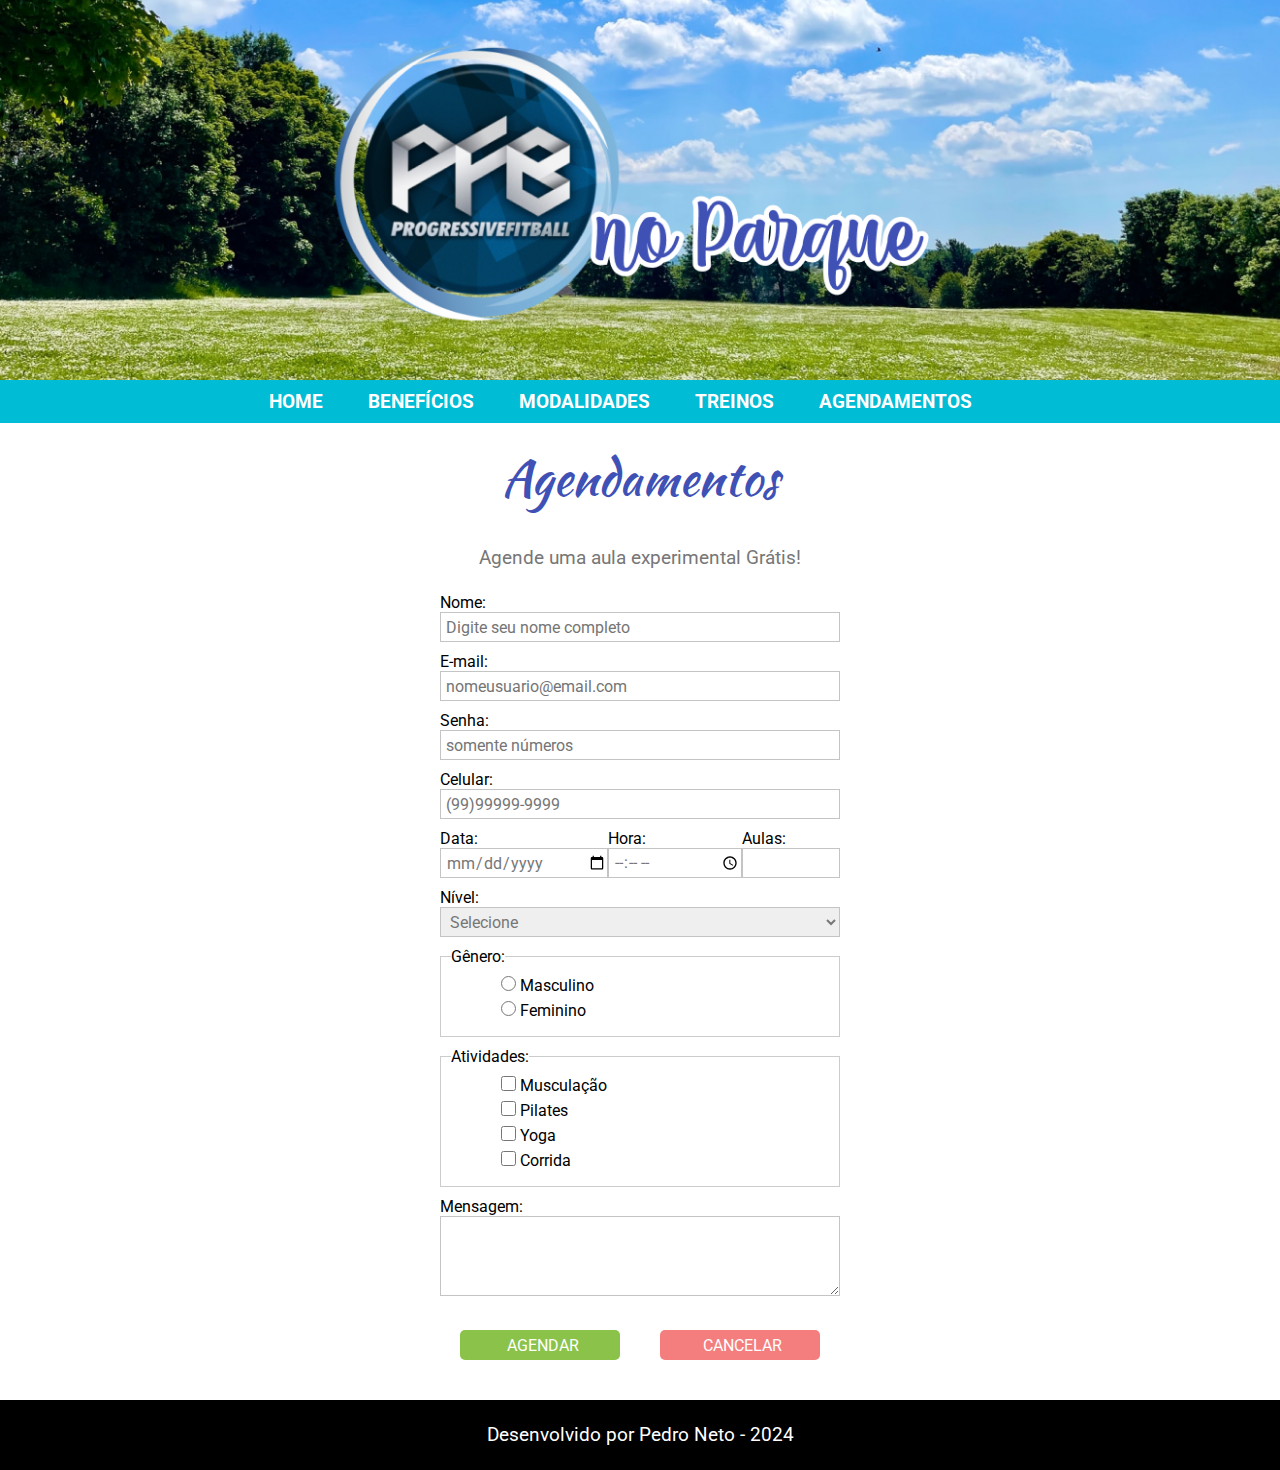
<file: agendamentos.html>
<!DOCTYPE html>
<html lang="pt-br">
	<head>
		<title>PFB NO PARQUE</title>
		<meta charset="utf-8" />
		<meta name="author" content="Pedro Neto" />
		<meta name="keywords" content="PFB, ProgressiveFitBall, parque, aulas, ar livre, atividades físicas" />
		<meta name="description" content="Aulas de ProgressiveFitBall no Parque da Cidade aos finais de semana" />
		<link rel="stylesheet" type="text/css" href="estilo.css" />
	</head>
	<body>
		<header>
			<img src="img/banner.png" alt="banner contendo a logo do pfb no parque acompanhando de uma paisagem"/>
		</header>
		<nav>
			<a class="a-menu" href="index.html"> HOME </a>
			<a class="a-menu" href="index.html#pag-beneficios"> BENEFÍCIOS </a>
			<a class="a-menu" href="index.html#pag-modalidades"> MODALIDADES </a>
			<a class="a-menu" href="index.html#pag-treinos"> TREINOS </a>
			<a class="a-menu" href="#"> AGENDAMENTOS </a>
		</nav>

		<section id="pag-agendamentos">
			<h1>Agendamentos</h1>

			<p>Agende uma aula experimental Grátis!</p>
			
			<form name="" method="" action="">
				<label for="nome">Nome:</label>
				<input id="nome" type="text" name="nome" placeholder="Digite seu nome completo" required /><br/>

				<label for="email">E-mail:</label>
				<input id="email" type="email" name="email" placeholder="nomeusuario@email.com" />

				<label for="senha">Senha:</label>
				<input id="senha" type="password" name="senha" placeholder="somente números" />

				<label for="celular">Celular:</label>
				<input id="celular" type="tel" name="celular" placeholder="(99)99999-9999"/ pattern="^\(?\d{2}\)\d{5}[-\s]\d{4}.*?$" >

				<div id="data-hora-num">
					<div>
						<label for="data">Data:</label>
						<input id="data" type="date" name="data" />
					</div>
					<div>
						<label for="hora">Hora:</label>
						<input id="hora" type="time" name="hora" />
					</div>
					<div>
						<label for="aulas">Aulas:</label>
						<input id="aulas" type="number" name="aulas" min="1" max="10" step="1" />
					</div>
				</div>

				<label for="nivel">Nível:</label>
				<select id="nivel" name="nivel">
					<option value="">Selecione</option>
					<option value="iniciante">Iniciante</option>
					<option value="basico">Básico</option>
					<option value="intermediario">Intermediário</option>
					<option value="avancado">Avançado</option>
				</select><br/>

				<fieldset>
					<legend>Gênero:</legend>
					<input id="masc" type="radio" name="genero" value="masc" /> <label for="masc">Masculino</label><br/>
					<input id="fem" type="radio" name="genero" value="fem" /> <label for="fem">Feminino</label>
				</fieldset>

				<fieldset>
					<legend>Atividades:</legend>
					<input id="musc" type="checkbox" name="atividade" value="musculacao" /> <label for="musc">Musculação</label><br/>
					<input id="pila" type="checkbox" name="atividade" value="pilates" /> <label for="pila">Pilates</label><br/>
					<input id="yoga" type="checkbox" name="atividade" value="yoga" /> <label for="yoga">Yoga</label><br/>
					<input id="corr" type="checkbox" name="atividade" value="corrida" /> <label for="corr">Corrida</label><br/>
				</fieldset>

				<label for="msg">Mensagem:</label><br/>
				<textarea id="msg" cols="48" rows="4">
				</textarea>

				<div id="botoes-form">
					<input type="submit" name="bnt-agendar" value="AGENDAR" />
					<input type="reset" name="btn-cancelar" value="CANCELAR" />
				</div>
			</form>
		</section>
		<footer>
			<p>Desenvolvido por <a href="https://instagram.com/uupedru" target="_blank">Pedro Neto</a> - 2024</p>
		</footer>
	</body>
</html>
</file>
<file: estilo.css>
/*seletor{propriedade:valor;}*/

@import url('https://fonts.googleapis.com/css2?family=Kaushan+Script&family=Roboto:ital,wght@0,100;0,300;0,700;1,300&display=swap');

*{margin:0; padding:0;}

body{
	background-color: rgb(255,255,255);
}

header, img{
	width: 100%;
	height: 380px;
}

nav{
	background-color: #00BCD4;
	text-align: center;
	padding: 10px;
}

a{
	font:1.2rem 'Roboto', sans-serif;
	text-decoration: none;
}

.a-menu{
	margin-right: 40px;
	font-weight: bold;
}

.a-menu:link, .a-menu:visited{
	color:#FFF;
}

.a-menu:hover, .a-menu:active{
	color: #3F51B5;
}

article{
	width: 100%;
	background-color: #FFF;
	padding: 20px;
	box-sizing: border-box;
}

h1{
	font: 3rem 'Kaushan Script', cursive;
	color: #3F51B5;
	text-align: center;
	margin-bottom: 30px;
}

p{
	font: 1.2rem 'Roboto', sans-serif;
	color: #777;
	text-align: justify;
	line-height: 30px;
}

#txt-preto{
	color: #000;
}

section{
	padding: 20px;	
}

h2{
	font: 3rem 'Kaushan Script', cursive;
	color: #3F51B5;
	margin-bottom: 20px;
}

#pag-beneficios{
	background-color: #00BCD4;
}

#pag-beneficios h2{
	color: #FFF;
}

#pag-beneficios p{
	color: #fff;
	margin-top: 30px;
}

ul{
	list-style-type: circle;
	padding: 20px  50px;
}

li{
	font: 1.2rem 'Roboto', sans-serif;
	color: #FFF;
	margin-bottom: 10px;
}

#pag-modalidades{
	background-color: #EEE;
}

#container{
	display: flex;
	margin-top: 15px;
	margin-bottom: 20px;
}

.card{
	background-color: #FFF;
	margin:10px;
	width: 25%;
	border-radius: 8px;
	box-shadow: 0 4px 8px #CCC;
	transition: 0.1s;
}

.card:hover{
	box-shadow: 0 8px 16px #CCC;
}

.card-content{
	padding: 10px;
}

.card-content p{
	font: 1rem 'Roboto', sans-serif;
	line-height: 20px;
}

 h3{
 	font: 2rem 'Kaushan Script', cursive;
	color: #00BCD4;
	text-align: center;
	margin-bottom: 10px;
 }


 #pag-treinos{

 }

 #pag-treinos p{
 	text-align: center;
 	margin-bottom: 10px;
 }

 #container-treinos{
 	display: flex;
 }

 .coluna-treinos{
 	padding: 40px;
 }

 .container-imagens{
 	margin-top: 40px;
 	display: flex;
 	justify-content: center;
 	align-items: center;
 }

 .container-imagens p{
 	color: #000;
 }

 .img-icones{
 	width: 30px;
 	height: 30px;
 	padding: 10px;
 }

video{
	width: 400px;
}

footer{
	background-color: #000;
	padding: 20px;
}

footer p{
	text-align: center;
	color: #FFF;
}

footer a{
	color: #FFF;
}

footer a:hover{
	color: #00BCD4;
}

/*página agendamentos*/

#pag-agendamentos{

}

#pag-agendamentos p{
	text-align: center;
	margin-bottom: 20px;
}

form{
	width: 400px;
	margin: 0 auto;
}

input, select, textarea{
	width: 100%;
	height: 30px;
	margin-bottom: 10px;
	padding-left: 5px;
	box-sizing: border-box;
	border: 1px solid #C4C4C4;
	color: #777;
}

label, fieldset, input, select, textarea{
	font: 1rem 'Roboto', sans-serif;
}

fieldset{
	border: 1px solid #CCC;
	margin-bottom: 10px;
	padding:10px;
}

#data-hora-num{
	display: flex;
}

input[type="radio"], input[type="checkbox"]{
	width: 15px;
	height: 15px;
	margin-left: 50px;
}

textarea{
	height: 80px;
}

#botoes-form{
	display: flex;
}

input[type="submit"], input[type="reset"]{
	margin: 20px;
	background-color: #8BC34A;
	color: #FFF;
	border: 0;
	border-radius: 5px;
}

input[type="reset"]{
	background-color: #F47E7E;
}
</file>
